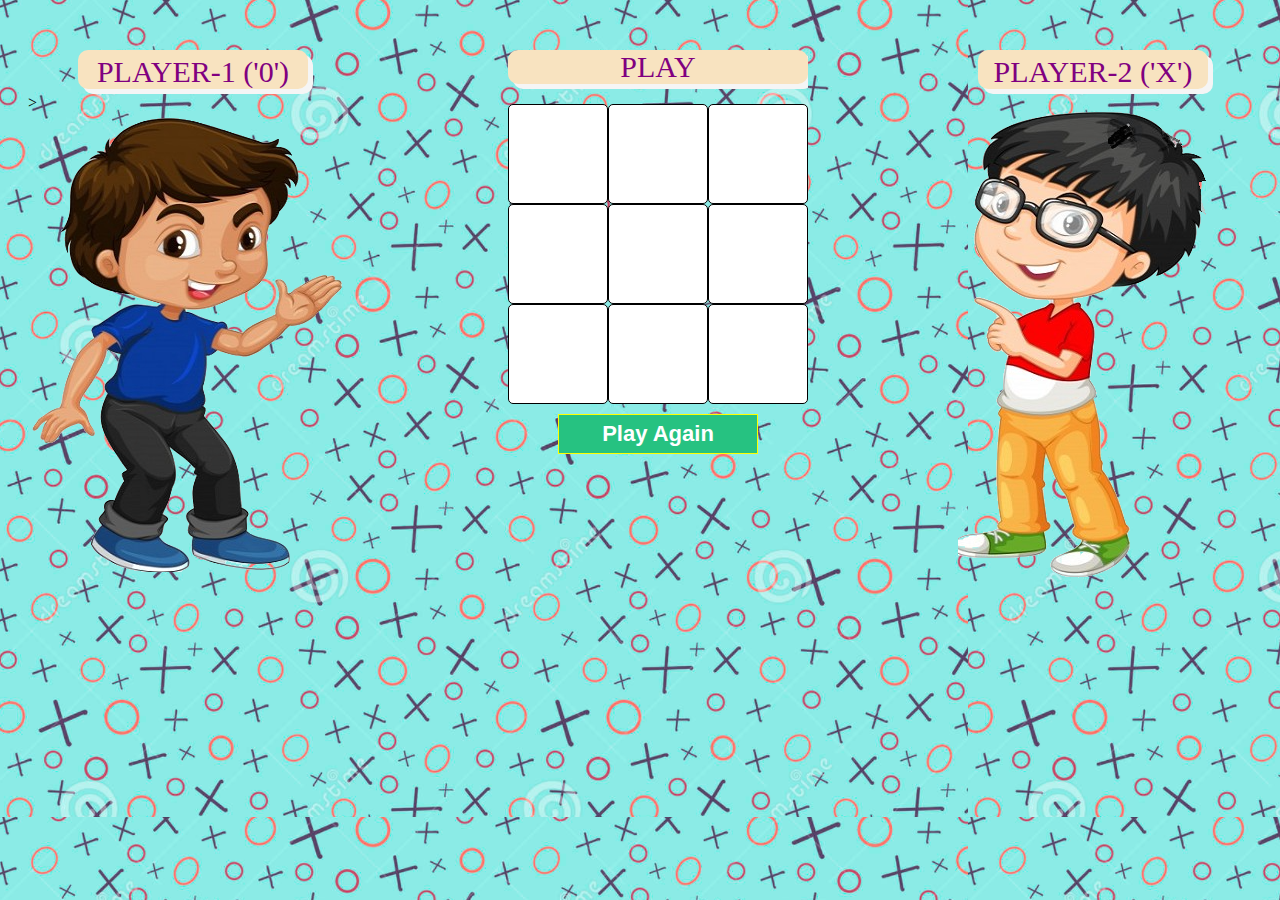
<file: index.html>
<!DOCTYPE html>
<html>
    <head>
        <title> TIC TAC TOE</title>
        <meta charset="windows-1252">
        <meta name="viewport" content="width=device-width, initial-scale=1.0">
        <meta http-equiv="X-UA-Compatible" content="ie=edge">
        <link rel="stylesheet" href="style.css">
        
    </head>
    <body>
        <div class="back"></div>
        
        <div class="image"><span >PLAYER-2 ('X')</span><br><img src="tic-7.png"></div>
        <div class="image2"><span> PLAYER-1 ('0')</span>><img src="tic-6.png"></div>
        
        <div class="container" id="main">
            <span id="turn">PLAY</span>
            <div class="box" id="box1"></div>
            <div class="box" id="box2"></div>
            <div class="box" id="box3"></div>
            <div class="box" id="box4"></div>
            <div class="box" id="box5"></div>
            <div class="box" id="box6"></div>
            <div class="box" id="box7"></div>
            <div class="box" id="box8"></div>
            <div class="box" id="box9"></div>
        </div>
        <button onclick="replay()">Play Again</button>
        <script src="script.js"> </script>
        
    </body>
</html>
</file>
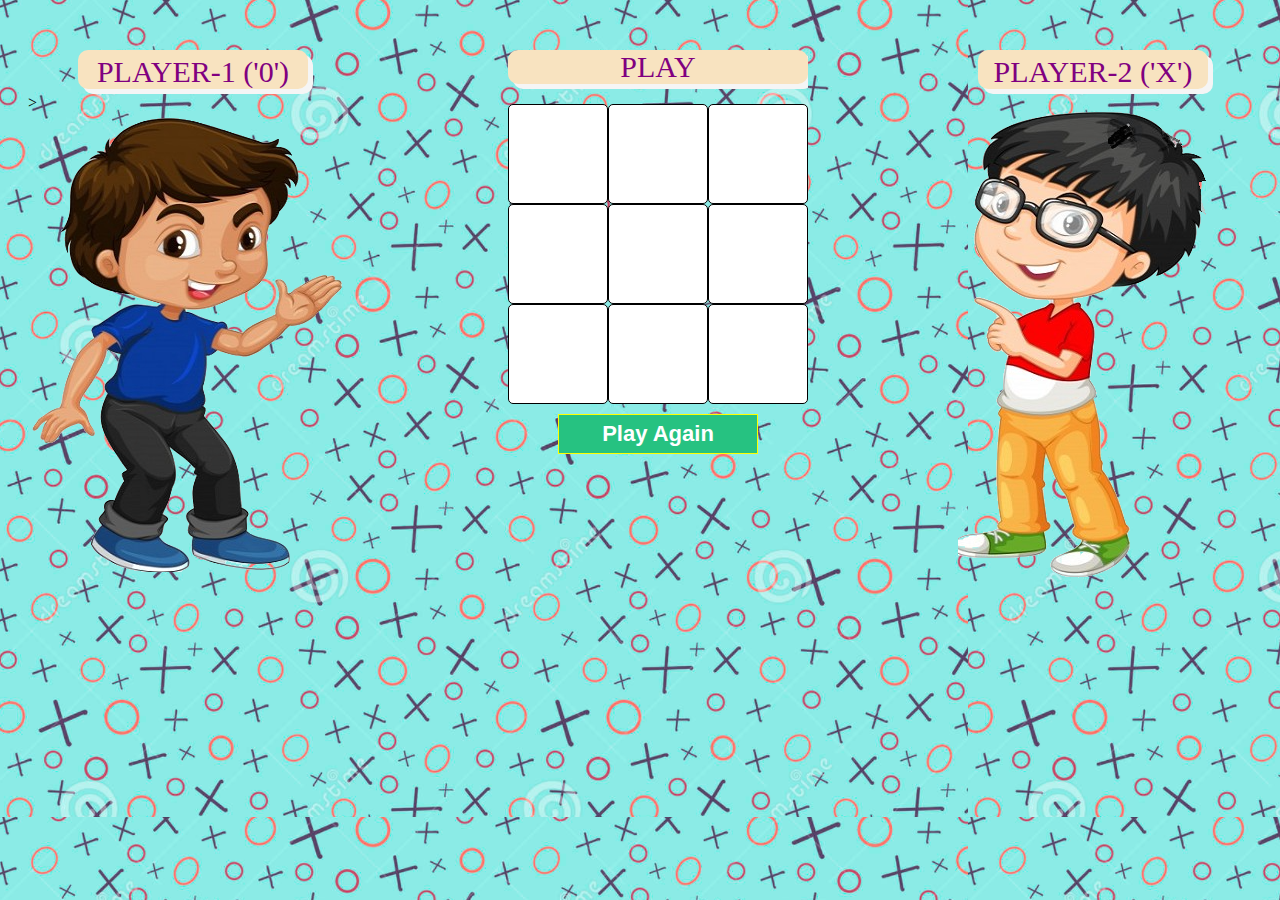
<file: project.html>
<!DOCTYPE html>
<html>
    <head>
        <title> TIC TAC TOE</title>
        <meta charset="windows-1252">
        <meta name="viewport" content="width=device-width, initial-scale=1.0">
        <meta http-equiv="X-UA-Compatible" content="ie=edge">
        <link rel="stylesheet" href="style.css">
        
    </head>
    <body>
        <div class="back"></div>
        
        <div class="image"><span >PLAYER-2 ('X')</span><br><img src="tic-7.png"></div>
        <div class="image2"><span> PLAYER-1 ('0')</span>><img src="tic-6.png"></div>
        
        <div class="container" id="main">
            <span id="turn">PLAY</span>
            <div class="box" id="box1"></div>
            <div class="box" id="box2"></div>
            <div class="box" id="box3"></div>
            <div class="box" id="box4"></div>
            <div class="box" id="box5"></div>
            <div class="box" id="box6"></div>
            <div class="box" id="box7"></div>
            <div class="box" id="box8"></div>
            <div class="box" id="box9"></div>
        </div>
        <button onclick="replay()">Play Again</button>
        <script src="script.js"> </script>
        
    </body>
</html>
</file>
<file: style.css>
*{box-sizing: border-box}
body{
    background-image:URL("bg.png");
    width:1000px;
}
.image{
    width:150px;
    height:200px;
    float:right;
    padding-left:100px;
    opacity:1;

    
}
.image2{
    width: 150px;
    height:5px;
    opacity:1;
    margin-left:20px;
    float:left;
}
.image span{
    margin-right:5px;
    width:230px;
    margin-left:20px;
    display: block;
    text-align: center;
    font-family:algerian;
    color:purple;
    font-size: 30px;
    background: rgb(248, 227, 192);
    border-radius:10px;
    margin-bottom:20px;
    float:left;  
    box-shadow:5px 5px whitesmoke;
    padding-top:5px;
}
.image2 span{
    margin-left:50px;
    width: 230px;
    display: block;
    text-align: center;
    font-family:algerian;
    color:purple;
    font-size: 30px;
    background: rgb(248, 227, 192);
    border-radius:10px;
    margin-bottom:5px;
    padding-top:5px;    
    box-shadow:5px 5px whitesmoke;
    float:left;
}
.container{
    width: 300px;
    overflow: hidden;
    margin: 50px auto 0 auto;
    text-align: center;
    margin-right:200px;
    }

.container span{
    width: 100%;
    display: block;
    text-align: center;
    font-family:algerian;
    color:purple;
    font-size: 30px;
    background: rgb(248, 227, 192);
    border-radius:10px;
    margin-bottom:20px;
        margin-right:200px;   
    box-shadow:5px 5px whitesmoke;
    }
span:active{
    box-shadow: none;
    background-color:peachpuff;
}
.container .box{
    float: left;
    width: 100px;
    height: 100px;
    border: 1px solid #000;
    transition: all .25s ease-in-out;
    font-family: sans-serif; 
    font-size: 85px;
    text-align: center;
    line-height: 100px; 
    cursor: pointer;
    background-color:white;
    border-radius:5px;
    }

.container .box:hover{
    background: rgba(239, 243, 6, 0.5);
    color:white;
     }

button{
    background: #26C281;
    color: #fff;
    font-weight: bold;
    border: 1px solid yellow;
    cursor: pointer; 
    width: 200px;
    height: 40px; 
    font-size: 22px;
    display: block;
    margin: 10px auto;
    margin-right:250px;}

.win{color: black;}
</file>
